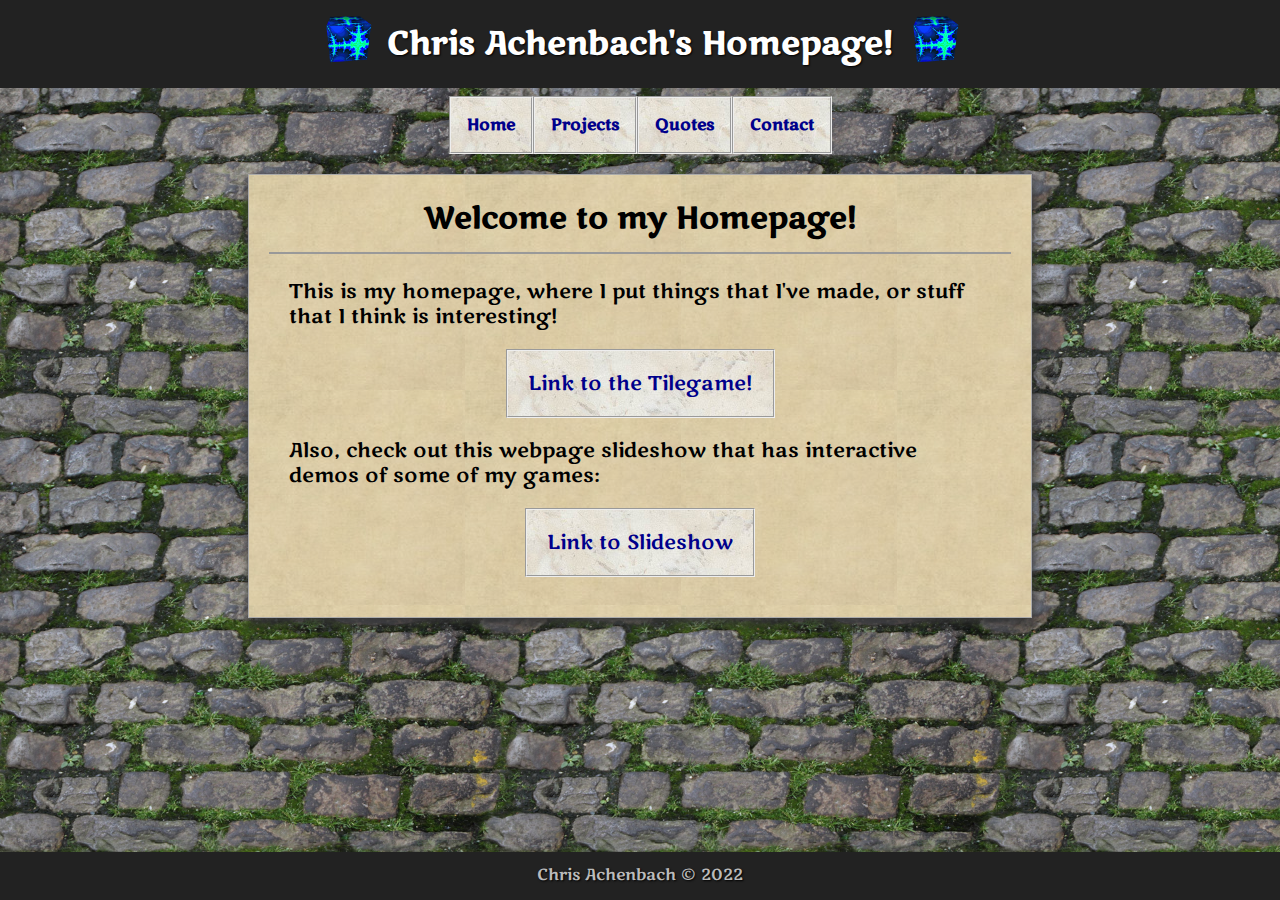
<file: index.html>
<!DOCTYPE html>
<html>
<head>
<meta charset="UTF-8">
<title>Achenbach - Home</title>
<meta name="author" content="Chris Achenbach">
<meta name="description" content="Chris Achenbach's Homepage!">
<meta name="viewport" content="width=device-width, initial-scale=1.0, user-scalable=yes">
<link rel="stylesheet" type="text/css" href="css/default.css" />
<link rel="icon" type="image/png" sizes="32x32" href="img/favicon/favicon-32x32.png">
<link rel="icon" type="image/png" sizes="16x16" href="img/favicon/favicon-16x16.png">
</head>

<body>

<div class='all-but-footer'>
<header>
	<div class="cubepad"></div>
	<div class="cubeHolder"><img src="img/cube.gif" class="cube"/></div>
	<h1>Chris Achenbach's Homepage!</h1>
	<div class="cubeHolder"><img src="img/cube.gif" class="cube"/></div>
	<div class="cubepad"></div>
</header>

<nav>
	<div class="navpad"></div>
	<a href="index.html">Home</a>
	<a href="projects.html">Projects</a>
	<a href="quotes.html">Quotes</a>
	<a href="contact.html">Contact</a>
	<div class="navpad"></div>
</nav>

<main>
<section>
	<h2>Welcome to my Homepage!</h2>
	<p>This is my homepage, where I put things that I've made, or stuff that I think is interesting!</p>
	<p class="centered"><a href="https://tilegame.github.io/TileExperiments/">Link to the Tilegame!</a></p>
	<p>Also, check out this webpage slideshow that has interactive demos of some of my games:</p>
	<p class="centered"><a href="slideshow/index.html">Link to Slideshow</a></p>
</section>

</main>

</div>
<footer>Chris Achenbach &copy; 2022</footer>
</body>
</html>
</file>
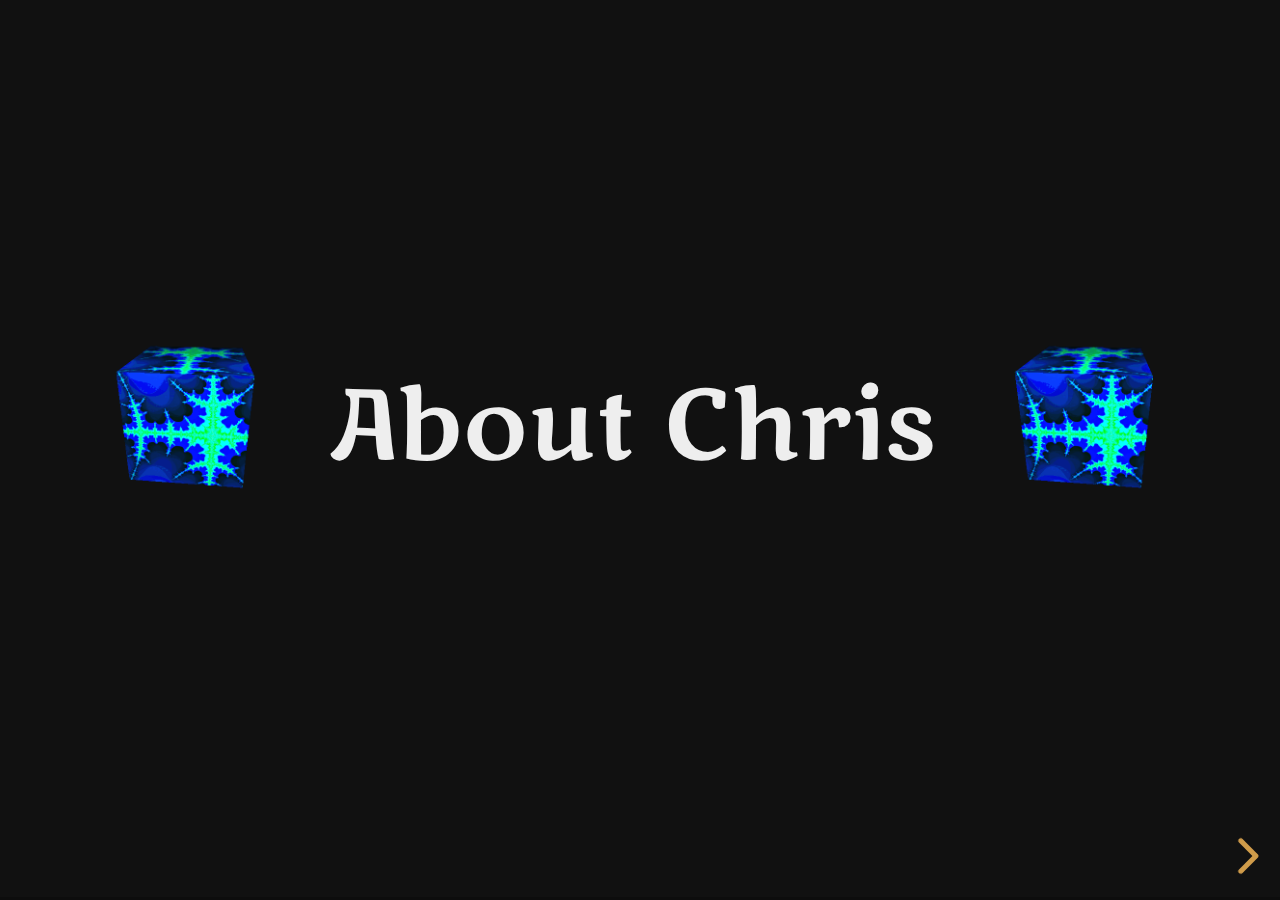
<file: slideshow/index.html>
<html>

<head>
  <title>Slideshow About Chris</title>
  <link rel="stylesheet" href="reveal.css">
  <link rel="stylesheet" href="night.css">
</head>

<body>
  <div class="reveal">
    <div class="slides">
      <!--------------------------------------------------------------------------------------------------------------->
      <section>
        <img class="cube" data-src="files/cube.gif" width="200" />
        <span style="font-size: 80px;"> About Chris </span>
        <img class="cube" data-src="files/cube.gif" width="200" />
      </section>
      <!--------------------------------------------------------------------------------------------------------------->
      <section>
        <p class="title">Goldfarming Bots</p>
        <div class="r-stretch">
          <img data-src="files/goldfarm.png" />
        </div>
      </section>
      <!--------------------------------------------------------------------------------------------------------------->
      <section>
        <iframe class="r-stretch" src="https://fractalbach.github.io/DotPathGame/"></iframe>
      </section>
      <!--------------------------------------------------------------------------------------------------------------->
      <section>
        <p class="title">Balloon Jump</p>
        <iframe class="r-stretch" src="https://fractalbach.github.io/float-up/"></iframe>
      </section>
      <!--------------------------------------------------------------------------------------------------------------->
      <section>
        <p class="title">Balloon Jump Highscores</p>
        <div class="r-stretch">
          <img data-src="files/highscores1.png" height="70%" />
          <img data-src="files/highscores2.png" height="70%" />
        </div>
      </section>
      <!--------------------------------------------------------------------------------------------------------------->
      <section>
        <p class="title">Nand2Tetris</p>
        <div class="r-stretch">
          <img data-src="files/nand.png" />
        </div>
        <!-- <img class="r-stretch" data-src="files/nand.png" /> -->
      </section>
      <!--------------------------------------------------------------------------------------------------------------->
      <section>
        <p class="title">Tilegame Chatroom</p>
        <div class="r-stretch">
          <img data-src="files/chatroom.png" />
        </div>
      </section>
      <!--------------------------------------------------------------------------------------------------------------->
      <section>
        <p class="title">Tilegame Chatroom</p>
        <div class="r-stretch">
          <img data-src="files/tilegame1.gif" height="400px" />
          <img data-src="files/tilegame2.jpg" height="400px" />
        </div>
      </section>
      <!--------------------------------------------------------------------------------------------------------------->
      <section>
        <p class="mylink">game.thebachend.com</p>
        <iframe class="r-stretch" data-src="https://tilegame.github.io/TileExperiments/"> </iframe>
      </section>
      <!--------------------------------------------------------------------------------------------------------------->
      <section>
        <p class="title">Tilegame Tools</p>
        <div class="r-stretch" id="graph-images">
          <img data-src="files/graph1.png" />
          <img data-src="files/graph2.png" />
          <img data-src="files/graph3.png" />
        </div>
      </section>
      <!--------------------------------------------------------------------------------------------------------------->
      <section>
        <!-- <p class="title">Astronomy Simulations</p> -->
        <iframe class="r-stretch" height="100%" data-src="https://foothillastrosims.github.io/dark-matter/"></iframe>
      </section>
      <!--------------------------------------------------------------------------------------------------------------->
      <section>
        <p class="title">Rhythm Game (in Godot Engine)</p>
        <iframe class="r-stretch" data-src="https://fractalbach.github.io/easy_rhythm_web/"></iframe>
      </section>
      <!--------------------------------------------------------------------------------------------------------------->
      <section>
        <p class="title">The End</p>
        <div class="r-text-fit">Thank you!</div>
      </section>
      <!--------------------------------------------------------------------------------------------------------------->
    </div>
  </div>
  <script src="reveal.js"></script>
  <script>
    Reveal.initialize({
      backgroundTransition: 'slide',
      transitionSpeed: 'fast',
      preloadIframes: null,
    });

    // document.querySelector('mute-me').mute();

  </script>
  <style>
    @font-face {
      font-family: "Marko One";
      src: url("fonts/Marko_One/MarkoOne-Regular.ttf");
      font-weight: 400;
    }

    .reveal section {
      font-family: "Marko One";
    }

    .cube {
      vertical-align: middle;
      padding-bottom: 2em;
    }

    .title {
      font-size: 50px;
    }

    #graph-images>img {
      width: 300px
    }

    .mylink {
      background-color: #203f5e;
    }
  </style>
</body>

</html>
</file>
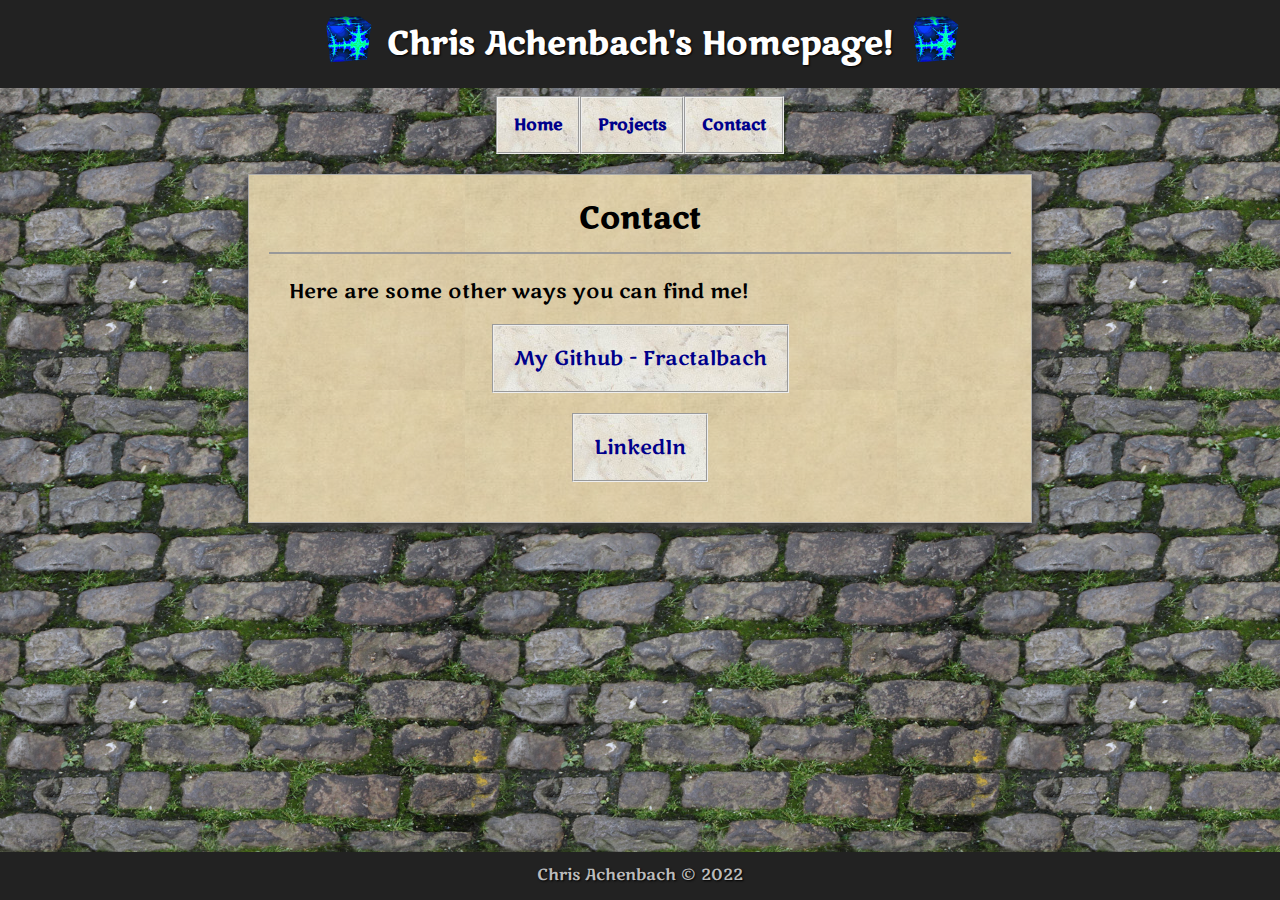
<file: contact.html>
<!DOCTYPE html>
<html>
<head>
<meta charset="UTF-8">
<title>Achenbach - Contact</title>
<meta name="author" content="Chris Achenbach">
<meta name="description" content="Contact Me!">
<meta name="viewport" content="width=device-width, initial-scale=1.0, user-scalable=yes">
<link rel="stylesheet" type="text/css" href="css/default.css" />
<link rel="icon" type="image/png" sizes="32x32" href="img/favicon/favicon-32x32.png">
<link rel="icon" type="image/png" sizes="16x16" href="img/favicon/favicon-16x16.png">
</head>

<body>

<div class='all-but-footer'>
<header>
	<div class="cubepad"></div>
	<div class="cubeHolder"><img src="img/cube.gif" class="cube"/></div>
	<h1>Chris Achenbach's Homepage!</h1>
	<div class="cubeHolder"><img src="img/cube.gif" class="cube"/></div>
	<div class="cubepad"></div>
</header>

<nav>
	<div class="navpad"></div>
	<a href="index.html">Home</a>
	<a href="projects.html">Projects</a>
	<a href="contact.html">Contact</a>
	<div class="navpad"></div>
</nav>

<main>
<section>
	<h2>Contact</h2>
	<p> Here are some other ways you can find me! </p>
	<p class="centered"><a href="https://github.com/fractalbach">My Github - Fractalbach</a></p>
	<p class="centered"><a href="https://linkedin.com/in/chrisachenbach">LinkedIn</a></p>
</section>

</main>

</div>
<footer>Chris Achenbach &copy; 2022</footer>
</body>
</html>
</file>
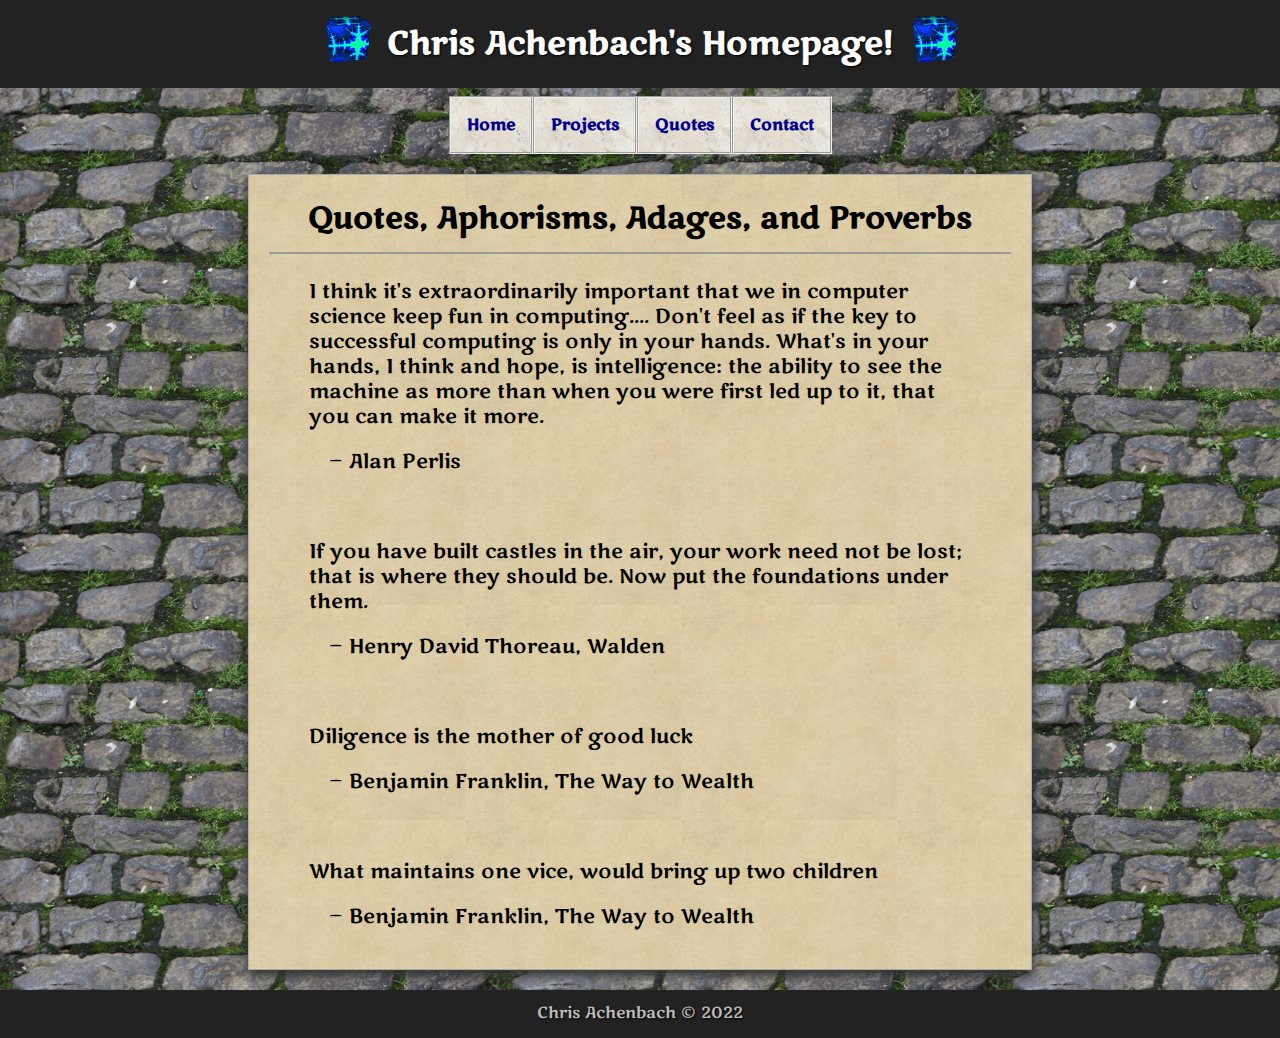
<file: quotes.html>
<!DOCTYPE html>
<html>
<head>
<meta charset="UTF-8">
<title>Achenbach - Quotes</title>
<meta name="author" content="Chris Achenbach">
<meta name="description" content="Some of my favorite quotes, adages, and proverbs!">
<meta name="viewport" content="width=device-width, initial-scale=1.0, user-scalable=yes">
<link rel="stylesheet" type="text/css" href="css/default.css" />
<link rel="icon" type="image/png" sizes="32x32" href="img/favicon/favicon-32x32.png">
<link rel="icon" type="image/png" sizes="16x16" href="img/favicon/favicon-16x16.png">
</head>

<body>

<div class='all-but-footer'>
<header>
	<div class="cubepad"></div>
	<div class="cubeHolder"><img src="img/cube.gif" class="cube"/></div>
	<h1>Chris Achenbach's Homepage!</h1>
	<div class="cubeHolder"><img src="img/cube.gif" class="cube"/></div>
	<div class="cubepad"></div>
</header>

<nav>
	<div class="navpad"></div>
	<a href="index.html">Home</a>
	<a href="projects.html">Projects</a>
	<a href="quotes.html">Quotes</a>
	<a href="contact.html">Contact</a>
	<div class="navpad"></div>
</nav>

<main>
<section>

<h2>Quotes, Aphorisms, Adages, and Proverbs</h2>

<blockquote>
I think it's extraordinarily important that we in computer science keep fun in computing.... Don't feel as if the key to successful computing is only in your hands. What's in your hands, I think and hope, is intelligence: the ability to see the machine as more than when you were first led up to it, that you can make it more.
<p>&mdash; Alan Perlis</p>
</blockquote>

<br>

<blockquote>
If you have built castles in the air, your work need not be lost; that is where they should be. Now put the foundations under them.
<p>&mdash; Henry David Thoreau, Walden</p>
</blockquote>

<br>

<blockquote>
Diligence is the mother of good luck
<p>&mdash; Benjamin Franklin, The Way to Wealth</p>
</blockquote>

<br>

<blockquote>
What maintains one vice, would bring up two children
<p>&mdash; Benjamin Franklin, The Way to Wealth</p>
</blockquote>


</section>

</main>

</div>
<footer>Chris Achenbach &copy; 2022</footer>
</body>
</html>
</file>
<file: css/default.css>
@font-face {
	font-family: "Marko One";
	src: url("../fonts/Marko_One/MarkoOne-Regular.ttf");
	font-weight: 400;
}


html {
	height: 100%;
	margin: 0;
}

body {
	min-height: 100vh;
	margin: 0;
	/* background: linear-gradient(0deg, #1C189B 0%, #8593ff 100%) fixed no-repeat; */
	font-family: "Marko One", "Libre Baskerville";
	background: url(../img/stone1.png)
	/*
	background: url(../img/clover.jpg) fixed no-repeat;
    background-repeat: no-repeat;
    background-size: cover;
    */

}

h1 {
	font-size: 2em;
	padding: 0.5em 0;
	margin: 0;
}

header, footer {
	overflow-x: auto;
	color: white;
	text-shadow: 1px 1px 2px #000;
	text-align: center;
	background: #222;
	padding: 0.5%;
}

header {
	display: flex;
}

.cube {
	max-height: 5em;
	margin-bottom: -0.5em;
	margin-top: -0.75em;
	margin-left: 0px;
	margin-right: 0px;
}
.cubepad {
	flex: auto;
}

nav {
	display: flex;
	padding-top: 0.5em ;
}
nav > a {
	margin: 0em;
	font-weight: bold;
}
.navpad {
	flex: auto;
}

main{
	grid-area: main;
    max-width: 50rem;
    margin: 0 auto;
    /* padding: 1%; */
    font-size: 1.25rem;
    line-height: 1.25;
    /* box-shadow:inset 0px 0px 5px black; */
}

section {
	background: #f5f5ff;
	padding: 1em;
	padding-top: 0;
	margin: 1em auto;
	max-width: 50em;
	margin: 1em 1%;
	border: solid 1px #AAA;
	box-shadow: 1px 5px 10px 1px #333;
	background-image: url("../img/scroll1.png");
}

h2 {
	text-align: center;
	border-bottom: 2px solid #999;
	padding-bottom: 0.5em ;
}


p {
	margin:1em;
}


a {
	text-align: center;
	display: inline-block;
	color: darkblue;
	padding: 0.5em;
	border: groove 2px #eee;
	max-width: 30em;
	margin: 0 auto;
	padding: 1em;
	text-decoration: none;
	background: #eef;
	background: url("../img/marble.jpg");
}
a:visited {
    color: darkblue;
}
a:hover, a:focus {
	background: rgb(184, 215, 236);
	border: ridge 2px #eee;
	text-decoration: underline;
}
/* 
a {
    color: darkblue;
    background: #f9feff;
    display: inline-block;
} */

.main-img {
	display: block;
	max-width: 75%;
	margin: 0 auto;
}

.centered {
	display: flex;
	align-items: center;
}

.all-but-footer {
	min-height: calc(100vh - 3em);
}

footer {
	color: #bbb;
	height: 2em;
	margin: 0em;
	padding-top: 0.75em;
	padding-bottom: 0.25em;
}
</file>
<file: slideshow/reveal.css>
/*!
* reveal.js 4.4.0
* https://revealjs.com
* MIT licensed
*
* Copyright (C) 2011-2022 Hakim El Hattab, https://hakim.se
*/
.reveal .r-stretch,.reveal .stretch{max-width:none;max-height:none}.reveal pre.r-stretch code,.reveal pre.stretch code{height:100%;max-height:100%;box-sizing:border-box}.reveal .r-fit-text{display:inline-block;white-space:nowrap}.reveal .r-stack{display:grid}.reveal .r-stack>*{grid-area:1/1;margin:auto}.reveal .r-hstack,.reveal .r-vstack{display:flex}.reveal .r-hstack img,.reveal .r-hstack video,.reveal .r-vstack img,.reveal .r-vstack video{min-width:0;min-height:0;object-fit:contain}.reveal .r-vstack{flex-direction:column;align-items:center;justify-content:center}.reveal .r-hstack{flex-direction:row;align-items:center;justify-content:center}.reveal .items-stretch{align-items:stretch}.reveal .items-start{align-items:flex-start}.reveal .items-center{align-items:center}.reveal .items-end{align-items:flex-end}.reveal .justify-between{justify-content:space-between}.reveal .justify-around{justify-content:space-around}.reveal .justify-start{justify-content:flex-start}.reveal .justify-center{justify-content:center}.reveal .justify-end{justify-content:flex-end}html.reveal-full-page{width:100%;height:100%;height:100vh;height:calc(var(--vh,1vh) * 100);overflow:hidden}.reveal-viewport{height:100%;overflow:hidden;position:relative;line-height:1;margin:0;background-color:#fff;color:#000}.reveal-viewport:fullscreen{top:0!important;left:0!important;width:100%!important;height:100%!important;transform:none!important}.reveal .slides section .fragment{opacity:0;visibility:hidden;transition:all .2s ease;will-change:opacity}.reveal .slides section .fragment.visible{opacity:1;visibility:inherit}.reveal .slides section .fragment.disabled{transition:none}.reveal .slides section .fragment.grow{opacity:1;visibility:inherit}.reveal .slides section .fragment.grow.visible{transform:scale(1.3)}.reveal .slides section .fragment.shrink{opacity:1;visibility:inherit}.reveal .slides section .fragment.shrink.visible{transform:scale(.7)}.reveal .slides section .fragment.zoom-in{transform:scale(.1)}.reveal .slides section .fragment.zoom-in.visible{transform:none}.reveal .slides section .fragment.fade-out{opacity:1;visibility:inherit}.reveal .slides section .fragment.fade-out.visible{opacity:0;visibility:hidden}.reveal .slides section .fragment.semi-fade-out{opacity:1;visibility:inherit}.reveal .slides section .fragment.semi-fade-out.visible{opacity:.5;visibility:inherit}.reveal .slides section .fragment.strike{opacity:1;visibility:inherit}.reveal .slides section .fragment.strike.visible{text-decoration:line-through}.reveal .slides section .fragment.fade-up{transform:translate(0,40px)}.reveal .slides section .fragment.fade-up.visible{transform:translate(0,0)}.reveal .slides section .fragment.fade-down{transform:translate(0,-40px)}.reveal .slides section .fragment.fade-down.visible{transform:translate(0,0)}.reveal .slides section .fragment.fade-right{transform:translate(-40px,0)}.reveal .slides section .fragment.fade-right.visible{transform:translate(0,0)}.reveal .slides section .fragment.fade-left{transform:translate(40px,0)}.reveal .slides section .fragment.fade-left.visible{transform:translate(0,0)}.reveal .slides section .fragment.current-visible,.reveal .slides section .fragment.fade-in-then-out{opacity:0;visibility:hidden}.reveal .slides section .fragment.current-visible.current-fragment,.reveal .slides section .fragment.fade-in-then-out.current-fragment{opacity:1;visibility:inherit}.reveal .slides section .fragment.fade-in-then-semi-out{opacity:0;visibility:hidden}.reveal .slides section .fragment.fade-in-then-semi-out.visible{opacity:.5;visibility:inherit}.reveal .slides section .fragment.fade-in-then-semi-out.current-fragment{opacity:1;visibility:inherit}.reveal .slides section .fragment.highlight-blue,.reveal .slides section .fragment.highlight-current-blue,.reveal .slides section .fragment.highlight-current-green,.reveal .slides section .fragment.highlight-current-red,.reveal .slides section .fragment.highlight-green,.reveal .slides section .fragment.highlight-red{opacity:1;visibility:inherit}.reveal .slides section .fragment.highlight-red.visible{color:#ff2c2d}.reveal .slides section .fragment.highlight-green.visible{color:#17ff2e}.reveal .slides section .fragment.highlight-blue.visible{color:#1b91ff}.reveal .slides section .fragment.highlight-current-red.current-fragment{color:#ff2c2d}.reveal .slides section .fragment.highlight-current-green.current-fragment{color:#17ff2e}.reveal .slides section .fragment.highlight-current-blue.current-fragment{color:#1b91ff}.reveal:after{content:"";font-style:italic}.reveal iframe{z-index:1}.reveal a{position:relative}@keyframes bounce-right{0%,10%,25%,40%,50%{transform:translateX(0)}20%{transform:translateX(10px)}30%{transform:translateX(-5px)}}@keyframes bounce-left{0%,10%,25%,40%,50%{transform:translateX(0)}20%{transform:translateX(-10px)}30%{transform:translateX(5px)}}@keyframes bounce-down{0%,10%,25%,40%,50%{transform:translateY(0)}20%{transform:translateY(10px)}30%{transform:translateY(-5px)}}.reveal .controls{display:none;position:absolute;top:auto;bottom:12px;right:12px;left:auto;z-index:11;color:#000;pointer-events:none;font-size:10px}.reveal .controls button{position:absolute;padding:0;background-color:transparent;border:0;outline:0;cursor:pointer;color:currentColor;transform:scale(.9999);transition:color .2s ease,opacity .2s ease,transform .2s ease;z-index:2;pointer-events:auto;font-size:inherit;visibility:hidden;opacity:0;-webkit-appearance:none;-webkit-tap-highlight-color:transparent}.reveal .controls .controls-arrow:after,.reveal .controls .controls-arrow:before{content:"";position:absolute;top:0;left:0;width:2.6em;height:.5em;border-radius:.25em;background-color:currentColor;transition:all .15s ease,background-color .8s ease;transform-origin:.2em 50%;will-change:transform}.reveal .controls .controls-arrow{position:relative;width:3.6em;height:3.6em}.reveal .controls .controls-arrow:before{transform:translateX(.5em) translateY(1.55em) rotate(45deg)}.reveal .controls .controls-arrow:after{transform:translateX(.5em) translateY(1.55em) rotate(-45deg)}.reveal .controls .controls-arrow:hover:before{transform:translateX(.5em) translateY(1.55em) rotate(40deg)}.reveal .controls .controls-arrow:hover:after{transform:translateX(.5em) translateY(1.55em) rotate(-40deg)}.reveal .controls .controls-arrow:active:before{transform:translateX(.5em) translateY(1.55em) rotate(36deg)}.reveal .controls .controls-arrow:active:after{transform:translateX(.5em) translateY(1.55em) rotate(-36deg)}.reveal .controls .navigate-left{right:6.4em;bottom:3.2em;transform:translateX(-10px)}.reveal .controls .navigate-left.highlight{animation:bounce-left 2s 50 both ease-out}.reveal .controls .navigate-right{right:0;bottom:3.2em;transform:translateX(10px)}.reveal .controls .navigate-right .controls-arrow{transform:rotate(180deg)}.reveal .controls .navigate-right.highlight{animation:bounce-right 2s 50 both ease-out}.reveal .controls .navigate-up{right:3.2em;bottom:6.4em;transform:translateY(-10px)}.reveal .controls .navigate-up .controls-arrow{transform:rotate(90deg)}.reveal .controls .navigate-down{right:3.2em;bottom:-1.4em;padding-bottom:1.4em;transform:translateY(10px)}.reveal .controls .navigate-down .controls-arrow{transform:rotate(-90deg)}.reveal .controls .navigate-down.highlight{animation:bounce-down 2s 50 both ease-out}.reveal .controls[data-controls-back-arrows=faded] .navigate-up.enabled{opacity:.3}.reveal .controls[data-controls-back-arrows=faded] .navigate-up.enabled:hover{opacity:1}.reveal .controls[data-controls-back-arrows=hidden] .navigate-up.enabled{opacity:0;visibility:hidden}.reveal .controls .enabled{visibility:visible;opacity:.9;cursor:pointer;transform:none}.reveal .controls .enabled.fragmented{opacity:.5}.reveal .controls .enabled.fragmented:hover,.reveal .controls .enabled:hover{opacity:1}.reveal:not(.rtl) .controls[data-controls-back-arrows=faded] .navigate-left.enabled{opacity:.3}.reveal:not(.rtl) .controls[data-controls-back-arrows=faded] .navigate-left.enabled:hover{opacity:1}.reveal:not(.rtl) .controls[data-controls-back-arrows=hidden] .navigate-left.enabled{opacity:0;visibility:hidden}.reveal.rtl .controls[data-controls-back-arrows=faded] .navigate-right.enabled{opacity:.3}.reveal.rtl .controls[data-controls-back-arrows=faded] .navigate-right.enabled:hover{opacity:1}.reveal.rtl .controls[data-controls-back-arrows=hidden] .navigate-right.enabled{opacity:0;visibility:hidden}.reveal[data-navigation-mode=linear].has-horizontal-slides .navigate-down,.reveal[data-navigation-mode=linear].has-horizontal-slides .navigate-up{display:none}.reveal:not(.has-vertical-slides) .controls .navigate-left,.reveal[data-navigation-mode=linear].has-horizontal-slides .navigate-left{bottom:1.4em;right:5.5em}.reveal:not(.has-vertical-slides) .controls .navigate-right,.reveal[data-navigation-mode=linear].has-horizontal-slides .navigate-right{bottom:1.4em;right:.5em}.reveal:not(.has-horizontal-slides) .controls .navigate-up{right:1.4em;bottom:5em}.reveal:not(.has-horizontal-slides) .controls .navigate-down{right:1.4em;bottom:.5em}.reveal.has-dark-background .controls{color:#fff}.reveal.has-light-background .controls{color:#000}.reveal.no-hover .controls .controls-arrow:active:before,.reveal.no-hover .controls .controls-arrow:hover:before{transform:translateX(.5em) translateY(1.55em) rotate(45deg)}.reveal.no-hover .controls .controls-arrow:active:after,.reveal.no-hover .controls .controls-arrow:hover:after{transform:translateX(.5em) translateY(1.55em) rotate(-45deg)}@media screen and (min-width:500px){.reveal .controls[data-controls-layout=edges]{top:0;right:0;bottom:0;left:0}.reveal .controls[data-controls-layout=edges] .navigate-down,.reveal .controls[data-controls-layout=edges] .navigate-left,.reveal .controls[data-controls-layout=edges] .navigate-right,.reveal .controls[data-controls-layout=edges] .navigate-up{bottom:auto;right:auto}.reveal .controls[data-controls-layout=edges] .navigate-left{top:50%;left:.8em;margin-top:-1.8em}.reveal .controls[data-controls-layout=edges] .navigate-right{top:50%;right:.8em;margin-top:-1.8em}.reveal .controls[data-controls-layout=edges] .navigate-up{top:.8em;left:50%;margin-left:-1.8em}.reveal .controls[data-controls-layout=edges] .navigate-down{bottom:-.3em;left:50%;margin-left:-1.8em}}.reveal .progress{position:absolute;display:none;height:3px;width:100%;bottom:0;left:0;z-index:10;background-color:rgba(0,0,0,.2);color:#fff}.reveal .progress:after{content:"";display:block;position:absolute;height:10px;width:100%;top:-10px}.reveal .progress span{display:block;height:100%;width:100%;background-color:currentColor;transition:transform .8s cubic-bezier(.26,.86,.44,.985);transform-origin:0 0;transform:scaleX(0)}.reveal .slide-number{position:absolute;display:block;right:8px;bottom:8px;z-index:31;font-family:Helvetica,sans-serif;font-size:12px;line-height:1;color:#fff;background-color:rgba(0,0,0,.4);padding:5px}.reveal .slide-number a{color:currentColor}.reveal .slide-number-delimiter{margin:0 3px}.reveal{position:relative;width:100%;height:100%;overflow:hidden;touch-action:pinch-zoom}.reveal.embedded{touch-action:pan-y}.reveal .slides{position:absolute;width:100%;height:100%;top:0;right:0;bottom:0;left:0;margin:auto;pointer-events:none;overflow:visible;z-index:1;text-align:center;perspective:600px;perspective-origin:50% 40%}.reveal .slides>section{perspective:600px}.reveal .slides>section,.reveal .slides>section>section{display:none;position:absolute;width:100%;pointer-events:auto;z-index:10;transform-style:flat;transition:transform-origin .8s cubic-bezier(.26,.86,.44,.985),transform .8s cubic-bezier(.26,.86,.44,.985),visibility .8s cubic-bezier(.26,.86,.44,.985),opacity .8s cubic-bezier(.26,.86,.44,.985)}.reveal[data-transition-speed=fast] .slides section{transition-duration:.4s}.reveal[data-transition-speed=slow] .slides section{transition-duration:1.2s}.reveal .slides section[data-transition-speed=fast]{transition-duration:.4s}.reveal .slides section[data-transition-speed=slow]{transition-duration:1.2s}.reveal .slides>section.stack{padding-top:0;padding-bottom:0;pointer-events:none;height:100%}.reveal .slides>section.present,.reveal .slides>section>section.present{display:block;z-index:11;opacity:1}.reveal .slides>section:empty,.reveal .slides>section>section:empty,.reveal .slides>section>section[data-background-interactive],.reveal .slides>section[data-background-interactive]{pointer-events:none}.reveal.center,.reveal.center .slides,.reveal.center .slides section{min-height:0!important}.reveal .slides>section:not(.present),.reveal .slides>section>section:not(.present){pointer-events:none}.reveal.overview .slides>section,.reveal.overview .slides>section>section{pointer-events:auto}.reveal .slides>section.future,.reveal .slides>section.future>section,.reveal .slides>section.past,.reveal .slides>section.past>section,.reveal .slides>section>section.future,.reveal .slides>section>section.past{opacity:0}.reveal .slides>section[data-transition=slide].past,.reveal .slides>section[data-transition~=slide-out].past,.reveal.slide .slides>section:not([data-transition]).past{transform:translate(-150%,0)}.reveal .slides>section[data-transition=slide].future,.reveal .slides>section[data-transition~=slide-in].future,.reveal.slide .slides>section:not([data-transition]).future{transform:translate(150%,0)}.reveal .slides>section>section[data-transition=slide].past,.reveal .slides>section>section[data-transition~=slide-out].past,.reveal.slide .slides>section>section:not([data-transition]).past{transform:translate(0,-150%)}.reveal .slides>section>section[data-transition=slide].future,.reveal .slides>section>section[data-transition~=slide-in].future,.reveal.slide .slides>section>section:not([data-transition]).future{transform:translate(0,150%)}.reveal .slides>section[data-transition=linear].past,.reveal .slides>section[data-transition~=linear-out].past,.reveal.linear .slides>section:not([data-transition]).past{transform:translate(-150%,0)}.reveal .slides>section[data-transition=linear].future,.reveal .slides>section[data-transition~=linear-in].future,.reveal.linear .slides>section:not([data-transition]).future{transform:translate(150%,0)}.reveal .slides>section>section[data-transition=linear].past,.reveal .slides>section>section[data-transition~=linear-out].past,.reveal.linear .slides>section>section:not([data-transition]).past{transform:translate(0,-150%)}.reveal .slides>section>section[data-transition=linear].future,.reveal .slides>section>section[data-transition~=linear-in].future,.reveal.linear .slides>section>section:not([data-transition]).future{transform:translate(0,150%)}.reveal .slides section[data-transition=default].stack,.reveal.default .slides section.stack{transform-style:preserve-3d}.reveal .slides>section[data-transition=default].past,.reveal .slides>section[data-transition~=default-out].past,.reveal.default .slides>section:not([data-transition]).past{transform:translate3d(-100%,0,0) rotateY(-90deg) translate3d(-100%,0,0)}.reveal .slides>section[data-transition=default].future,.reveal .slides>section[data-transition~=default-in].future,.reveal.default .slides>section:not([data-transition]).future{transform:translate3d(100%,0,0) rotateY(90deg) translate3d(100%,0,0)}.reveal .slides>section>section[data-transition=default].past,.reveal .slides>section>section[data-transition~=default-out].past,.reveal.default .slides>section>section:not([data-transition]).past{transform:translate3d(0,-300px,0) rotateX(70deg) translate3d(0,-300px,0)}.reveal .slides>section>section[data-transition=default].future,.reveal .slides>section>section[data-transition~=default-in].future,.reveal.default .slides>section>section:not([data-transition]).future{transform:translate3d(0,300px,0) rotateX(-70deg) translate3d(0,300px,0)}.reveal .slides section[data-transition=convex].stack,.reveal.convex .slides section.stack{transform-style:preserve-3d}.reveal .slides>section[data-transition=convex].past,.reveal .slides>section[data-transition~=convex-out].past,.reveal.convex .slides>section:not([data-transition]).past{transform:translate3d(-100%,0,0) rotateY(-90deg) translate3d(-100%,0,0)}.reveal .slides>section[data-transition=convex].future,.reveal .slides>section[data-transition~=convex-in].future,.reveal.convex .slides>section:not([data-transition]).future{transform:translate3d(100%,0,0) rotateY(90deg) translate3d(100%,0,0)}.reveal .slides>section>section[data-transition=convex].past,.reveal .slides>section>section[data-transition~=convex-out].past,.reveal.convex .slides>section>section:not([data-transition]).past{transform:translate3d(0,-300px,0) rotateX(70deg) translate3d(0,-300px,0)}.reveal .slides>section>section[data-transition=convex].future,.reveal .slides>section>section[data-transition~=convex-in].future,.reveal.convex .slides>section>section:not([data-transition]).future{transform:translate3d(0,300px,0) rotateX(-70deg) translate3d(0,300px,0)}.reveal .slides section[data-transition=concave].stack,.reveal.concave .slides section.stack{transform-style:preserve-3d}.reveal .slides>section[data-transition=concave].past,.reveal .slides>section[data-transition~=concave-out].past,.reveal.concave .slides>section:not([data-transition]).past{transform:translate3d(-100%,0,0) rotateY(90deg) translate3d(-100%,0,0)}.reveal .slides>section[data-transition=concave].future,.reveal .slides>section[data-transition~=concave-in].future,.reveal.concave .slides>section:not([data-transition]).future{transform:translate3d(100%,0,0) rotateY(-90deg) translate3d(100%,0,0)}.reveal .slides>section>section[data-transition=concave].past,.reveal .slides>section>section[data-transition~=concave-out].past,.reveal.concave .slides>section>section:not([data-transition]).past{transform:translate3d(0,-80%,0) rotateX(-70deg) translate3d(0,-80%,0)}.reveal .slides>section>section[data-transition=concave].future,.reveal .slides>section>section[data-transition~=concave-in].future,.reveal.concave .slides>section>section:not([data-transition]).future{transform:translate3d(0,80%,0) rotateX(70deg) translate3d(0,80%,0)}.reveal .slides section[data-transition=zoom],.reveal.zoom .slides section:not([data-transition]){transition-timing-function:ease}.reveal .slides>section[data-transition=zoom].past,.reveal .slides>section[data-transition~=zoom-out].past,.reveal.zoom .slides>section:not([data-transition]).past{visibility:hidden;transform:scale(16)}.reveal .slides>section[data-transition=zoom].future,.reveal .slides>section[data-transition~=zoom-in].future,.reveal.zoom .slides>section:not([data-transition]).future{visibility:hidden;transform:scale(.2)}.reveal .slides>section>section[data-transition=zoom].past,.reveal .slides>section>section[data-transition~=zoom-out].past,.reveal.zoom .slides>section>section:not([data-transition]).past{transform:scale(16)}.reveal .slides>section>section[data-transition=zoom].future,.reveal .slides>section>section[data-transition~=zoom-in].future,.reveal.zoom .slides>section>section:not([data-transition]).future{transform:scale(.2)}.reveal.cube .slides{perspective:1300px}.reveal.cube .slides section{padding:30px;min-height:700px;backface-visibility:hidden;box-sizing:border-box;transform-style:preserve-3d}.reveal.center.cube .slides section{min-height:0}.reveal.cube .slides section:not(.stack):before{content:"";position:absolute;display:block;width:100%;height:100%;left:0;top:0;background:rgba(0,0,0,.1);border-radius:4px;transform:translateZ(-20px)}.reveal.cube .slides section:not(.stack):after{content:"";position:absolute;display:block;width:90%;height:30px;left:5%;bottom:0;background:0 0;z-index:1;border-radius:4px;box-shadow:0 95px 25px rgba(0,0,0,.2);transform:translateZ(-90px) rotateX(65deg)}.reveal.cube .slides>section.stack{padding:0;background:0 0}.reveal.cube .slides>section.past{transform-origin:100% 0;transform:translate3d(-100%,0,0) rotateY(-90deg)}.reveal.cube .slides>section.future{transform-origin:0 0;transform:translate3d(100%,0,0) rotateY(90deg)}.reveal.cube .slides>section>section.past{transform-origin:0 100%;transform:translate3d(0,-100%,0) rotateX(90deg)}.reveal.cube .slides>section>section.future{transform-origin:0 0;transform:translate3d(0,100%,0) rotateX(-90deg)}.reveal.page .slides{perspective-origin:0 50%;perspective:3000px}.reveal.page .slides section{padding:30px;min-height:700px;box-sizing:border-box;transform-style:preserve-3d}.reveal.page .slides section.past{z-index:12}.reveal.page .slides section:not(.stack):before{content:"";position:absolute;display:block;width:100%;height:100%;left:0;top:0;background:rgba(0,0,0,.1);transform:translateZ(-20px)}.reveal.page .slides section:not(.stack):after{content:"";position:absolute;display:block;width:90%;height:30px;left:5%;bottom:0;background:0 0;z-index:1;border-radius:4px;box-shadow:0 95px 25px rgba(0,0,0,.2);-webkit-transform:translateZ(-90px) rotateX(65deg)}.reveal.page .slides>section.stack{padding:0;background:0 0}.reveal.page .slides>section.past{transform-origin:0 0;transform:translate3d(-40%,0,0) rotateY(-80deg)}.reveal.page .slides>section.future{transform-origin:100% 0;transform:translate3d(0,0,0)}.reveal.page .slides>section>section.past{transform-origin:0 0;transform:translate3d(0,-40%,0) rotateX(80deg)}.reveal.page .slides>section>section.future{transform-origin:0 100%;transform:translate3d(0,0,0)}.reveal .slides section[data-transition=fade],.reveal.fade .slides section:not([data-transition]),.reveal.fade .slides>section>section:not([data-transition]){transform:none;transition:opacity .5s}.reveal.fade.overview .slides section,.reveal.fade.overview .slides>section>section{transition:none}.reveal .slides section[data-transition=none],.reveal.none .slides section:not([data-transition]){transform:none;transition:none}.reveal .pause-overlay{position:absolute;top:0;left:0;width:100%;height:100%;background:#000;visibility:hidden;opacity:0;z-index:100;transition:all 1s ease}.reveal .pause-overlay .resume-button{position:absolute;bottom:20px;right:20px;color:#ccc;border-radius:2px;padding:6px 14px;border:2px solid #ccc;font-size:16px;background:0 0;cursor:pointer}.reveal .pause-overlay .resume-button:hover{color:#fff;border-color:#fff}.reveal.paused .pause-overlay{visibility:visible;opacity:1}.reveal .no-transition,.reveal .no-transition *,.reveal .slides.disable-slide-transitions section{transition:none!important}.reveal .slides.disable-slide-transitions section{transform:none!important}.reveal .backgrounds{position:absolute;width:100%;height:100%;top:0;left:0;perspective:600px}.reveal .slide-background{display:none;position:absolute;width:100%;height:100%;opacity:0;visibility:hidden;overflow:hidden;background-color:rgba(0,0,0,0);transition:all .8s cubic-bezier(.26,.86,.44,.985)}.reveal .slide-background-content{position:absolute;width:100%;height:100%;background-position:50% 50%;background-repeat:no-repeat;background-size:cover}.reveal .slide-background.stack{display:block}.reveal .slide-background.present{opacity:1;visibility:visible;z-index:2}.print-pdf .reveal .slide-background{opacity:1!important;visibility:visible!important}.reveal .slide-background video{position:absolute;width:100%;height:100%;max-width:none;max-height:none;top:0;left:0;object-fit:cover}.reveal .slide-background[data-background-size=contain] video{object-fit:contain}.reveal>.backgrounds .slide-background[data-background-transition=none],.reveal[data-background-transition=none]>.backgrounds .slide-background:not([data-background-transition]){transition:none}.reveal>.backgrounds .slide-background[data-background-transition=slide],.reveal[data-background-transition=slide]>.backgrounds .slide-background:not([data-background-transition]){opacity:1}.reveal>.backgrounds .slide-background.past[data-background-transition=slide],.reveal[data-background-transition=slide]>.backgrounds .slide-background.past:not([data-background-transition]){transform:translate(-100%,0)}.reveal>.backgrounds .slide-background.future[data-background-transition=slide],.reveal[data-background-transition=slide]>.backgrounds .slide-background.future:not([data-background-transition]){transform:translate(100%,0)}.reveal>.backgrounds .slide-background>.slide-background.past[data-background-transition=slide],.reveal[data-background-transition=slide]>.backgrounds .slide-background>.slide-background.past:not([data-background-transition]){transform:translate(0,-100%)}.reveal>.backgrounds .slide-background>.slide-background.future[data-background-transition=slide],.reveal[data-background-transition=slide]>.backgrounds .slide-background>.slide-background.future:not([data-background-transition]){transform:translate(0,100%)}.reveal>.backgrounds .slide-background.past[data-background-transition=convex],.reveal[data-background-transition=convex]>.backgrounds .slide-background.past:not([data-background-transition]){opacity:0;transform:translate3d(-100%,0,0) rotateY(-90deg) translate3d(-100%,0,0)}.reveal>.backgrounds .slide-background.future[data-background-transition=convex],.reveal[data-background-transition=convex]>.backgrounds .slide-background.future:not([data-background-transition]){opacity:0;transform:translate3d(100%,0,0) rotateY(90deg) translate3d(100%,0,0)}.reveal>.backgrounds .slide-background>.slide-background.past[data-background-transition=convex],.reveal[data-background-transition=convex]>.backgrounds .slide-background>.slide-background.past:not([data-background-transition]){opacity:0;transform:translate3d(0,-100%,0) rotateX(90deg) translate3d(0,-100%,0)}.reveal>.backgrounds .slide-background>.slide-background.future[data-background-transition=convex],.reveal[data-background-transition=convex]>.backgrounds .slide-background>.slide-background.future:not([data-background-transition]){opacity:0;transform:translate3d(0,100%,0) rotateX(-90deg) translate3d(0,100%,0)}.reveal>.backgrounds .slide-background.past[data-background-transition=concave],.reveal[data-background-transition=concave]>.backgrounds .slide-background.past:not([data-background-transition]){opacity:0;transform:translate3d(-100%,0,0) rotateY(90deg) translate3d(-100%,0,0)}.reveal>.backgrounds .slide-background.future[data-background-transition=concave],.reveal[data-background-transition=concave]>.backgrounds .slide-background.future:not([data-background-transition]){opacity:0;transform:translate3d(100%,0,0) rotateY(-90deg) translate3d(100%,0,0)}.reveal>.backgrounds .slide-background>.slide-background.past[data-background-transition=concave],.reveal[data-background-transition=concave]>.backgrounds .slide-background>.slide-background.past:not([data-background-transition]){opacity:0;transform:translate3d(0,-100%,0) rotateX(-90deg) translate3d(0,-100%,0)}.reveal>.backgrounds .slide-background>.slide-background.future[data-background-transition=concave],.reveal[data-background-transition=concave]>.backgrounds .slide-background>.slide-background.future:not([data-background-transition]){opacity:0;transform:translate3d(0,100%,0) rotateX(90deg) translate3d(0,100%,0)}.reveal>.backgrounds .slide-background[data-background-transition=zoom],.reveal[data-background-transition=zoom]>.backgrounds .slide-background:not([data-background-transition]){transition-timing-function:ease}.reveal>.backgrounds .slide-background.past[data-background-transition=zoom],.reveal[data-background-transition=zoom]>.backgrounds .slide-background.past:not([data-background-transition]){opacity:0;visibility:hidden;transform:scale(16)}.reveal>.backgrounds .slide-background.future[data-background-transition=zoom],.reveal[data-background-transition=zoom]>.backgrounds .slide-background.future:not([data-background-transition]){opacity:0;visibility:hidden;transform:scale(.2)}.reveal>.backgrounds .slide-background>.slide-background.past[data-background-transition=zoom],.reveal[data-background-transition=zoom]>.backgrounds .slide-background>.slide-background.past:not([data-background-transition]){opacity:0;visibility:hidden;transform:scale(16)}.reveal>.backgrounds .slide-background>.slide-background.future[data-background-transition=zoom],.reveal[data-background-transition=zoom]>.backgrounds .slide-background>.slide-background.future:not([data-background-transition]){opacity:0;visibility:hidden;transform:scale(.2)}.reveal[data-transition-speed=fast]>.backgrounds .slide-background{transition-duration:.4s}.reveal[data-transition-speed=slow]>.backgrounds .slide-background{transition-duration:1.2s}.reveal [data-auto-animate-target^=unmatched]{will-change:opacity}.reveal section[data-auto-animate]:not(.stack):not([data-auto-animate=running]) [data-auto-animate-target^=unmatched]{opacity:0}.reveal.overview{perspective-origin:50% 50%;perspective:700px}.reveal.overview .slides{-moz-transform-style:preserve-3d}.reveal.overview .slides section{height:100%;top:0!important;opacity:1!important;overflow:hidden;visibility:visible!important;cursor:pointer;box-sizing:border-box}.reveal.overview .slides section.present,.reveal.overview .slides section:hover{outline:10px solid rgba(150,150,150,.4);outline-offset:10px}.reveal.overview .slides section .fragment{opacity:1;transition:none}.reveal.overview .slides section:after,.reveal.overview .slides section:before{display:none!important}.reveal.overview .slides>section.stack{padding:0;top:0!important;background:0 0;outline:0;overflow:visible}.reveal.overview .backgrounds{perspective:inherit;-moz-transform-style:preserve-3d}.reveal.overview .backgrounds .slide-background{opacity:1;visibility:visible;outline:10px solid rgba(150,150,150,.1);outline-offset:10px}.reveal.overview .backgrounds .slide-background.stack{overflow:visible}.reveal.overview .slides section,.reveal.overview-deactivating .slides section{transition:none}.reveal.overview .backgrounds .slide-background,.reveal.overview-deactivating .backgrounds .slide-background{transition:none}.reveal.rtl .slides,.reveal.rtl .slides h1,.reveal.rtl .slides h2,.reveal.rtl .slides h3,.reveal.rtl .slides h4,.reveal.rtl .slides h5,.reveal.rtl .slides h6{direction:rtl;font-family:sans-serif}.reveal.rtl code,.reveal.rtl pre{direction:ltr}.reveal.rtl ol,.reveal.rtl ul{text-align:right}.reveal.rtl .progress span{transform-origin:100% 0}.reveal.has-parallax-background .backgrounds{transition:all .8s ease}.reveal.has-parallax-background[data-transition-speed=fast] .backgrounds{transition-duration:.4s}.reveal.has-parallax-background[data-transition-speed=slow] .backgrounds{transition-duration:1.2s}.reveal>.overlay{position:absolute;top:0;left:0;width:100%;height:100%;z-index:1000;background:rgba(0,0,0,.9);transition:all .3s ease}.reveal>.overlay .spinner{position:absolute;display:block;top:50%;left:50%;width:32px;height:32px;margin:-16px 0 0 -16px;z-index:10;background-image:url([data-uri]%2F%2F%2F6%2Bvr8nJybW1tcDAwOjo6Nvb26ioqKOjo7Ozs%2FLy8vz8%2FAAAAAAAAAAAACH%2FC05FVFNDQVBFMi4wAwEAAAAh%2FhpDcmVhdGVkIHdpdGggYWpheGxvYWQuaW5mbwAh%[base64]%2FV%2FnmOM82XiHRLYKhKP1oZmADdEAAAh%2BQQJCgAAACwAAAAAIAAgAAAE6hDISWlZpOrNp1lGNRSdRpDUolIGw5RUYhhHukqFu8DsrEyqnWThGvAmhVlteBvojpTDDBUEIFwMFBRAmBkSgOrBFZogCASwBDEY%2FCZSg7GSE0gSCjQBMVG023xWBhklAnoEdhQEfyNqMIcKjhRsjEdnezB%2BA4k8gTwJhFuiW4dokXiloUepBAp5qaKpp6%2BHo7aWW54wl7obvEe0kRuoplCGepwSx2jJvqHEmGt6whJpGpfJCHmOoNHKaHx61WiSR92E4lbFoq%2BB6QDtuetcaBPnW6%2BO7wDHpIiK9SaVK5GgV543tzjgGcghAgAh%[base64]%2B%2BG%2Bw48edZPK%2BM6hLJpQg484enXIdQFSS1u6UhksENEQAAIfkECQoAAAAsAAAAACAAIAAABOcQyEmpGKLqzWcZRVUQnZYg1aBSh2GUVEIQ2aQOE%2BG%2BcD4ntpWkZQj1JIiZIogDFFyHI0UxQwFugMSOFIPJftfVAEoZLBbcLEFhlQiqGp1Vd140AUklUN3eCA51C1EWMzMCezCBBmkxVIVHBWd3HHl9JQOIJSdSnJ0TDKChCwUJjoWMPaGqDKannasMo6WnM562R5YluZRwur0wpgqZE7NKUm%2BFNRPIhjBJxKZteWuIBMN4zRMIVIhffcgojwCF117i4nlLnY5ztRLsnOk%2BaV%2BoJY7V7m76PdkS4trKcdg0Zc0tTcKkRAAAIfkECQoAAAAsAAAAACAAIAAABO4QyEkpKqjqzScpRaVkXZWQEximw1BSCUEIlDohrft6cpKCk5xid5MNJTaAIkekKGQkWyKHkvhKsR7ARmitkAYDYRIbUQRQjWBwJRzChi9CRlBcY1UN4g0%[base64]%[base64]%2BE71SRQeyqUToLA7VxF0JDyIQh%2FMVVPMt1ECZlfcjZJ9mIKoaTl1MRIl5o4CUKXOwmyrCInCKqcWtvadL2SYhyASyNDJ0uIiRMDjI0Fd30%2FiI2UA5GSS5UDj2l6NoqgOgN4gksEBgYFf0FDqKgHnyZ9OX8HrgYHdHpcHQULXAS2qKpENRg7eAMLC7kTBaixUYFkKAzWAAnLC7FLVxLWDBLKCwaKTULgEwbLA4hJtOkSBNqITT3xEgfLpBtzE%2FjiuL04RGEBgwWhShRgQExHBAAh%2BQQJCgAAACwAAAAAIAAgAAAE7xDISWlSqerNpyJKhWRdlSAVoVLCWk6JKlAqAavhO9UkUHsqlE6CwO1cRdCQ8iEIfzFVTzLdRAmZX3I2SfZiCqGk5dTESJeaOAlClzsJsqwiJwiqnFrb2nS9kmIcgEsjQydLiIlHehhpejaIjzh9eomSjZR%[base64]%2BE71SRQeyqUToLA7VxF0JDyIQh%[base64]%2BE71SRQeyqUToLA7VxF0JDyIQh%2FMVVPMt1ECZlfcjZJ9mIKoaTl1MRIl5o4CUKXOwmyrCInCKqcWtvadL2SYhyASyNDJ0uIiUd6GAULDJCRiXo1CpGXDJOUjY%2BYip9DhToJA4RBLwMLCwVDfRgbBAaqqoZ1XBMHswsHtxtFaH1iqaoGNgAIxRpbFAgfPQSqpbgGBqUD1wBXeCYp1AYZ19JJOYgH1KwA4UBvQwXUBxPqVD9L3sbp2BNk2xvvFPJd%2BMFCN6HAAIKgNggY0KtEBAAh%[base64]%2BvsYMDAzZQPC9VCNkDWUhGkuE5PxJNwiUK4UfLzOlD4WvzAHaoG9nxPi5d%2BjYUqfAhhykOFwJWiAAAIfkECQoAAAAsAAAAACAAIAAABPAQyElpUqnqzaciSoVkXVUMFaFSwlpOCcMYlErAavhOMnNLNo8KsZsMZItJEIDIFSkLGQoQTNhIsFehRww2CQLKF0tYGKYSg%2BygsZIuNqJksKgbfgIGepNo2cIUB3V1B3IvNiBYNQaDSTtfhhx0CwVPI0UJe0%2Bbm4g5VgcGoqOcnjmjqDSdnhgEoamcsZuXO1aWQy8KAwOAuTYYGwi7w5h%2BKr0SJ8MFihpNbx%2B4Erq7BYBuzsdiH1jCAzoSfl0rVirNbRXlBBlLX%2BBP0XJLAPGzTkAuAOqb0WT5AH7OcdCm5B8TgRwSRKIHQtaLCwg1RAAAOwAAAAAAAAAAAA%3D%3D);visibility:visible;opacity:.6;transition:all .3s ease}.reveal>.overlay header{position:absolute;left:0;top:0;width:100%;padding:5px;z-index:2;box-sizing:border-box}.reveal>.overlay header a{display:inline-block;width:40px;height:40px;line-height:36px;padding:0 10px;float:right;opacity:.6;box-sizing:border-box}.reveal>.overlay header a:hover{opacity:1}.reveal>.overlay header a .icon{display:inline-block;width:20px;height:20px;background-position:50% 50%;background-size:100%;background-repeat:no-repeat}.reveal>.overlay header a.close .icon{background-image:url([data-uri])}.reveal>.overlay header a.external .icon{background-image:url([data-uri])}.reveal>.overlay .viewport{position:absolute;display:flex;top:50px;right:0;bottom:0;left:0}.reveal>.overlay.overlay-preview .viewport iframe{width:100%;height:100%;max-width:100%;max-height:100%;border:0;opacity:0;visibility:hidden;transition:all .3s ease}.reveal>.overlay.overlay-preview.loaded .viewport iframe{opacity:1;visibility:visible}.reveal>.overlay.overlay-preview.loaded .viewport-inner{position:absolute;z-index:-1;left:0;top:45%;width:100%;text-align:center;letter-spacing:normal}.reveal>.overlay.overlay-preview .x-frame-error{opacity:0;transition:opacity .3s ease .3s}.reveal>.overlay.overlay-preview.loaded .x-frame-error{opacity:1}.reveal>.overlay.overlay-preview.loaded .spinner{opacity:0;visibility:hidden;transform:scale(.2)}.reveal>.overlay.overlay-help .viewport{overflow:auto;color:#fff}.reveal>.overlay.overlay-help .viewport .viewport-inner{width:600px;margin:auto;padding:20px 20px 80px 20px;text-align:center;letter-spacing:normal}.reveal>.overlay.overlay-help .viewport .viewport-inner .title{font-size:20px}.reveal>.overlay.overlay-help .viewport .viewport-inner table{border:1px solid #fff;border-collapse:collapse;font-size:16px}.reveal>.overlay.overlay-help .viewport .viewport-inner table td,.reveal>.overlay.overlay-help .viewport .viewport-inner table th{width:200px;padding:14px;border:1px solid #fff;vertical-align:middle}.reveal>.overlay.overlay-help .viewport .viewport-inner table th{padding-top:20px;padding-bottom:20px}.reveal .playback{position:absolute;left:15px;bottom:20px;z-index:30;cursor:pointer;transition:all .4s ease;-webkit-tap-highlight-color:transparent}.reveal.overview .playback{opacity:0;visibility:hidden}.reveal .hljs{min-height:100%}.reveal .hljs table{margin:initial}.reveal .hljs-ln-code,.reveal .hljs-ln-numbers{padding:0;border:0}.reveal .hljs-ln-numbers{opacity:.6;padding-right:.75em;text-align:right;vertical-align:top}.reveal .hljs.has-highlights tr:not(.highlight-line){opacity:.4}.reveal .hljs:not(:first-child).fragment{position:absolute;top:0;left:0;width:100%;box-sizing:border-box}.reveal pre[data-auto-animate-target]{overflow:hidden}.reveal pre[data-auto-animate-target] code{height:100%}.reveal .roll{display:inline-block;line-height:1.2;overflow:hidden;vertical-align:top;perspective:400px;perspective-origin:50% 50%}.reveal .roll:hover{background:0 0;text-shadow:none}.reveal .roll span{display:block;position:relative;padding:0 2px;pointer-events:none;transition:all .4s ease;transform-origin:50% 0;transform-style:preserve-3d;backface-visibility:hidden}.reveal .roll:hover span{background:rgba(0,0,0,.5);transform:translate3d(0,0,-45px) rotateX(90deg)}.reveal .roll span:after{content:attr(data-title);display:block;position:absolute;left:0;top:0;padding:0 2px;backface-visibility:hidden;transform-origin:50% 0;transform:translate3d(0,110%,0) rotateX(-90deg)}.reveal aside.notes{display:none}.reveal .speaker-notes{display:none;position:absolute;width:33.3333333333%;height:100%;top:0;left:100%;padding:14px 18px 14px 18px;z-index:1;font-size:18px;line-height:1.4;border:1px solid rgba(0,0,0,.05);color:#222;background-color:#f5f5f5;overflow:auto;box-sizing:border-box;text-align:left;font-family:Helvetica,sans-serif;-webkit-overflow-scrolling:touch}.reveal .speaker-notes .notes-placeholder{color:#ccc;font-style:italic}.reveal .speaker-notes:focus{outline:0}.reveal .speaker-notes:before{content:"Speaker notes";display:block;margin-bottom:10px;opacity:.5}.reveal.show-notes{max-width:75%;overflow:visible}.reveal.show-notes .speaker-notes{display:block}@media screen and (min-width:1600px){.reveal .speaker-notes{font-size:20px}}@media screen and (max-width:1024px){.reveal.show-notes{border-left:0;max-width:none;max-height:70%;max-height:70vh;overflow:visible}.reveal.show-notes .speaker-notes{top:100%;left:0;width:100%;height:30vh;border:0}}@media screen and (max-width:600px){.reveal.show-notes{max-height:60%;max-height:60vh}.reveal.show-notes .speaker-notes{top:100%;height:40vh}.reveal .speaker-notes{font-size:14px}}.zoomed .reveal *,.zoomed .reveal :after,.zoomed .reveal :before{backface-visibility:visible!important}.zoomed .reveal .controls,.zoomed .reveal .progress{opacity:0}.zoomed .reveal .roll span{background:0 0}.zoomed .reveal .roll span:after{visibility:hidden}html.print-pdf *{-webkit-print-color-adjust:exact}html.print-pdf{width:100%;height:100%;overflow:visible}html.print-pdf body{margin:0 auto!important;border:0;padding:0;float:none!important;overflow:visible}html.print-pdf .nestedarrow,html.print-pdf .reveal .controls,html.print-pdf .reveal .playback,html.print-pdf .reveal .progress,html.print-pdf .reveal.overview,html.print-pdf .state-background{display:none!important}html.print-pdf .reveal pre code{overflow:hidden!important;font-family:Courier,"Courier New",monospace!important}html.print-pdf .reveal{width:auto!important;height:auto!important;overflow:hidden!important}html.print-pdf .reveal .slides{position:static;width:100%!important;height:auto!important;zoom:1!important;pointer-events:initial;left:auto;top:auto;margin:0!important;padding:0!important;overflow:visible;display:block;perspective:none;perspective-origin:50% 50%}html.print-pdf .reveal .slides .pdf-page{position:relative;overflow:hidden;z-index:1;page-break-after:always}html.print-pdf .reveal .slides section{visibility:visible!important;display:block!important;position:absolute!important;margin:0!important;padding:0!important;box-sizing:border-box!important;min-height:1px;opacity:1!important;transform-style:flat!important;transform:none!important}html.print-pdf .reveal section.stack{position:relative!important;margin:0!important;padding:0!important;page-break-after:avoid!important;height:auto!important;min-height:auto!important}html.print-pdf .reveal img{box-shadow:none}html.print-pdf .reveal .backgrounds{display:none}html.print-pdf .reveal .slide-background{display:block!important;position:absolute;top:0;left:0;width:100%;height:100%;z-index:auto!important}html.print-pdf .reveal.show-notes{max-width:none;max-height:none}html.print-pdf .reveal .speaker-notes-pdf{display:block;width:100%;height:auto;max-height:none;top:auto;right:auto;bottom:auto;left:auto;z-index:100}html.print-pdf .reveal .speaker-notes-pdf[data-layout=separate-page]{position:relative;color:inherit;background-color:transparent;padding:20px;page-break-after:always;border:0}html.print-pdf .reveal .slide-number-pdf{display:block;position:absolute;font-size:14px}html.print-pdf .aria-status{display:none}@media print{html:not(.print-pdf){background:#fff;width:auto;height:auto;overflow:visible}html:not(.print-pdf) body{background:#fff;font-size:20pt;width:auto;height:auto;border:0;margin:0 5%;padding:0;overflow:visible;float:none!important}html:not(.print-pdf) .controls,html:not(.print-pdf) .fork-reveal,html:not(.print-pdf) .nestedarrow,html:not(.print-pdf) .reveal .backgrounds,html:not(.print-pdf) .reveal .progress,html:not(.print-pdf) .reveal .slide-number,html:not(.print-pdf) .share-reveal,html:not(.print-pdf) .state-background{display:none!important}html:not(.print-pdf) body,html:not(.print-pdf) li,html:not(.print-pdf) p,html:not(.print-pdf) td{font-size:20pt!important;color:#000}html:not(.print-pdf) h1,html:not(.print-pdf) h2,html:not(.print-pdf) h3,html:not(.print-pdf) h4,html:not(.print-pdf) h5,html:not(.print-pdf) h6{color:#000!important;height:auto;line-height:normal;text-align:left;letter-spacing:normal}html:not(.print-pdf) h1{font-size:28pt!important}html:not(.print-pdf) h2{font-size:24pt!important}html:not(.print-pdf) h3{font-size:22pt!important}html:not(.print-pdf) h4{font-size:22pt!important;font-variant:small-caps}html:not(.print-pdf) h5{font-size:21pt!important}html:not(.print-pdf) h6{font-size:20pt!important;font-style:italic}html:not(.print-pdf) a:link,html:not(.print-pdf) a:visited{color:#000!important;font-weight:700;text-decoration:underline}html:not(.print-pdf) div,html:not(.print-pdf) ol,html:not(.print-pdf) p,html:not(.print-pdf) ul{visibility:visible;position:static;width:auto;height:auto;display:block;overflow:visible;margin:0;text-align:left!important}html:not(.print-pdf) .reveal pre,html:not(.print-pdf) .reveal table{margin-left:0;margin-right:0}html:not(.print-pdf) .reveal pre code{padding:20px}html:not(.print-pdf) .reveal blockquote{margin:20px 0}html:not(.print-pdf) .reveal .slides{position:static!important;width:auto!important;height:auto!important;left:0!important;top:0!important;margin-left:0!important;margin-top:0!important;padding:0!important;zoom:1!important;transform:none!important;overflow:visible!important;display:block!important;text-align:left!important;perspective:none;perspective-origin:50% 50%}html:not(.print-pdf) .reveal .slides section{visibility:visible!important;position:static!important;width:auto!important;height:auto!important;display:block!important;overflow:visible!important;left:0!important;top:0!important;margin-left:0!important;margin-top:0!important;padding:60px 20px!important;z-index:auto!important;opacity:1!important;page-break-after:always!important;transform-style:flat!important;transform:none!important;transition:none!important}html:not(.print-pdf) .reveal .slides section.stack{padding:0!important}html:not(.print-pdf) .reveal section:last-of-type{page-break-after:avoid!important}html:not(.print-pdf) .reveal section .fragment{opacity:1!important;visibility:visible!important;transform:none!important}html:not(.print-pdf) .reveal .r-fit-text{white-space:normal!important}html:not(.print-pdf) .reveal section img{display:block;margin:15px 0;background:#fff;border:1px solid #666;box-shadow:none}html:not(.print-pdf) .reveal section small{font-size:.8em}html:not(.print-pdf) .reveal .hljs{max-height:100%;white-space:pre-wrap;word-wrap:break-word;word-break:break-word;font-size:15pt}html:not(.print-pdf) .reveal .hljs .hljs-ln-numbers{white-space:nowrap}html:not(.print-pdf) .reveal .hljs td{font-size:inherit!important;color:inherit!important}}
</file>
<file: slideshow/night.css>
/**
 * Black theme for reveal.js.
 *
 * Copyright (C) 2011-2012 Hakim El Hattab, http://hakim.se
 */
@import url(https://fonts.googleapis.com/css?family=Montserrat:700);
@import url(https://fonts.googleapis.com/css?family=Open+Sans:400,700,400italic,700italic);
section.has-light-background, section.has-light-background h1, section.has-light-background h2, section.has-light-background h3, section.has-light-background h4, section.has-light-background h5, section.has-light-background h6 {
  color: #222;
}

/*********************************************
 * GLOBAL STYLES
 *********************************************/
:root {
  --r-background-color: #111;
  --r-main-font: Open Sans, sans-serif;
  --r-main-font-size: 40px;
  --r-main-color: #eee;
  --r-block-margin: 20px;
  --r-heading-margin: 0 0 20px 0;
  --r-heading-font: Montserrat, Impact, sans-serif;
  --r-heading-color: #eee;
  --r-heading-line-height: 1.2;
  --r-heading-letter-spacing: -0.03em;
  --r-heading-text-transform: none;
  --r-heading-text-shadow: none;
  --r-heading-font-weight: normal;
  --r-heading1-text-shadow: none;
  --r-heading1-size: 3.77em;
  --r-heading2-size: 2.11em;
  --r-heading3-size: 1.55em;
  --r-heading4-size: 1em;
  --r-code-font: monospace;
  --r-link-color: #e7ad52;
  --r-link-color-dark: #d08a1d;
  --r-link-color-hover: #f3d7ac;
  --r-selection-background-color: #e7ad52;
  --r-selection-color: #fff;
}

.reveal-viewport {
  background: #111;
  background-color: var(--r-background-color);
}

.reveal {
  font-family: var(--r-main-font);
  font-size: var(--r-main-font-size);
  font-weight: normal;
  color: var(--r-main-color);
}

.reveal ::selection {
  color: var(--r-selection-color);
  background: var(--r-selection-background-color);
  text-shadow: none;
}

.reveal ::-moz-selection {
  color: var(--r-selection-color);
  background: var(--r-selection-background-color);
  text-shadow: none;
}

.reveal .slides section,
.reveal .slides section > section {
  line-height: 1.3;
  font-weight: inherit;
}

/*********************************************
 * HEADERS
 *********************************************/
.reveal h1,
.reveal h2,
.reveal h3,
.reveal h4,
.reveal h5,
.reveal h6 {
  margin: var(--r-heading-margin);
  color: var(--r-heading-color);
  font-family: var(--r-heading-font);
  font-weight: var(--r-heading-font-weight);
  line-height: var(--r-heading-line-height);
  letter-spacing: var(--r-heading-letter-spacing);
  text-transform: var(--r-heading-text-transform);
  text-shadow: var(--r-heading-text-shadow);
  word-wrap: break-word;
}

.reveal h1 {
  font-size: var(--r-heading1-size);
}

.reveal h2 {
  font-size: var(--r-heading2-size);
}

.reveal h3 {
  font-size: var(--r-heading3-size);
}

.reveal h4 {
  font-size: var(--r-heading4-size);
}

.reveal h1 {
  text-shadow: var(--r-heading1-text-shadow);
}

/*********************************************
 * OTHER
 *********************************************/
.reveal p {
  margin: var(--r-block-margin) 0;
  line-height: 1.3;
}

/* Remove trailing margins after titles */
.reveal h1:last-child,
.reveal h2:last-child,
.reveal h3:last-child,
.reveal h4:last-child,
.reveal h5:last-child,
.reveal h6:last-child {
  margin-bottom: 0;
}

/* Ensure certain elements are never larger than the slide itself */
.reveal img,
.reveal video,
.reveal iframe {
  max-width: 95%;
  max-height: 95%;
}

.reveal strong,
.reveal b {
  font-weight: bold;
}

.reveal em {
  font-style: italic;
}

.reveal ol,
.reveal dl,
.reveal ul {
  display: inline-block;
  text-align: left;
  margin: 0 0 0 1em;
}

.reveal ol {
  list-style-type: decimal;
}

.reveal ul {
  list-style-type: disc;
}

.reveal ul ul {
  list-style-type: square;
}

.reveal ul ul ul {
  list-style-type: circle;
}

.reveal ul ul,
.reveal ul ol,
.reveal ol ol,
.reveal ol ul {
  display: block;
  margin-left: 40px;
}

.reveal dt {
  font-weight: bold;
}

.reveal dd {
  margin-left: 40px;
}

.reveal blockquote {
  display: block;
  position: relative;
  width: 70%;
  margin: var(--r-block-margin) auto;
  padding: 5px;
  font-style: italic;
  background: rgba(255, 255, 255, 0.05);
  box-shadow: 0px 0px 2px rgba(0, 0, 0, 0.2);
}

.reveal blockquote p:first-child,
.reveal blockquote p:last-child {
  display: inline-block;
}

.reveal q {
  font-style: italic;
}

.reveal pre {
  display: block;
  position: relative;
  width: 90%;
  margin: var(--r-block-margin) auto;
  text-align: left;
  font-size: 0.55em;
  font-family: var(--r-code-font);
  line-height: 1.2em;
  word-wrap: break-word;
  box-shadow: 0px 5px 15px rgba(0, 0, 0, 0.15);
}

.reveal code {
  font-family: var(--r-code-font);
  text-transform: none;
  tab-size: 2;
}

.reveal pre code {
  display: block;
  padding: 5px;
  overflow: auto;
  max-height: 400px;
  word-wrap: normal;
}

.reveal .code-wrapper {
  white-space: normal;
}

.reveal .code-wrapper code {
  white-space: pre;
}

.reveal table {
  margin: auto;
  border-collapse: collapse;
  border-spacing: 0;
}

.reveal table th {
  font-weight: bold;
}

.reveal table th,
.reveal table td {
  text-align: left;
  padding: 0.2em 0.5em 0.2em 0.5em;
  border-bottom: 1px solid;
}

.reveal table th[align=center],
.reveal table td[align=center] {
  text-align: center;
}

.reveal table th[align=right],
.reveal table td[align=right] {
  text-align: right;
}

.reveal table tbody tr:last-child th,
.reveal table tbody tr:last-child td {
  border-bottom: none;
}

.reveal sup {
  vertical-align: super;
  font-size: smaller;
}

.reveal sub {
  vertical-align: sub;
  font-size: smaller;
}

.reveal small {
  display: inline-block;
  font-size: 0.6em;
  line-height: 1.2em;
  vertical-align: top;
}

.reveal small * {
  vertical-align: top;
}

.reveal img {
  margin: var(--r-block-margin) 0;
}

/*********************************************
 * LINKS
 *********************************************/
.reveal a {
  color: var(--r-link-color);
  text-decoration: none;
  transition: color 0.15s ease;
}

.reveal a:hover {
  color: var(--r-link-color-hover);
  text-shadow: none;
  border: none;
}

.reveal .roll span:after {
  color: #fff;
  background: var(--r-link-color-dark);
}

/*********************************************
 * Frame helper
 *********************************************/
.reveal .r-frame {
  border: 4px solid var(--r-main-color);
  box-shadow: 0 0 10px rgba(0, 0, 0, 0.15);
}

.reveal a .r-frame {
  transition: all 0.15s linear;
}

.reveal a:hover .r-frame {
  border-color: var(--r-link-color);
  box-shadow: 0 0 20px rgba(0, 0, 0, 0.55);
}

/*********************************************
 * NAVIGATION CONTROLS
 *********************************************/
.reveal .controls {
  color: var(--r-link-color);
}

/*********************************************
 * PROGRESS BAR
 *********************************************/
.reveal .progress {
  background: rgba(0, 0, 0, 0.2);
  color: var(--r-link-color);
}

/*********************************************
 * PRINT BACKGROUND
 *********************************************/
@media print {
  .backgrounds {
    background-color: var(--r-background-color);
  }
}
</file>
